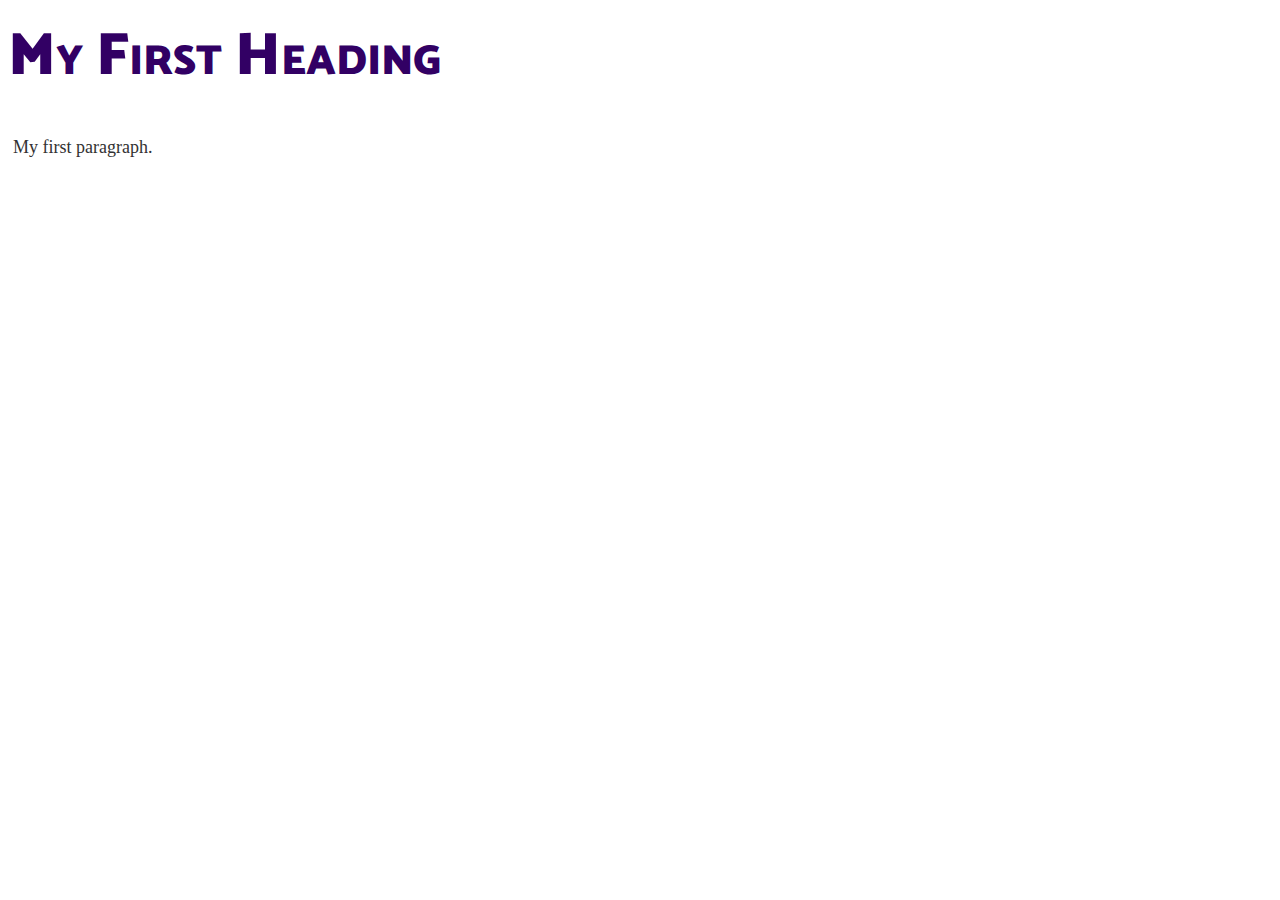
<file: firstExample.html>
<!DOCTYPE html>
<html>

<!-- This is how you add comments to HTML -->
<!-- Richard Davies, Data Science 2021 -->

<!-- You can also include
multi - line comments
if you find that useful -->

<!-- The head contains things you do not see -->
<head>
<title>Page Title</title>

<!-- Link to my CSS file -->
<link rel="stylesheet" href="firstExample.css">
</head>

<!-- The body contains thigs you see -->
<!-- Most elements both open and close, with the content in the middle -->
<body>

<h1>My First Heading</h1>
<p>My first paragraph.</p>

</body>
</html>
</file>
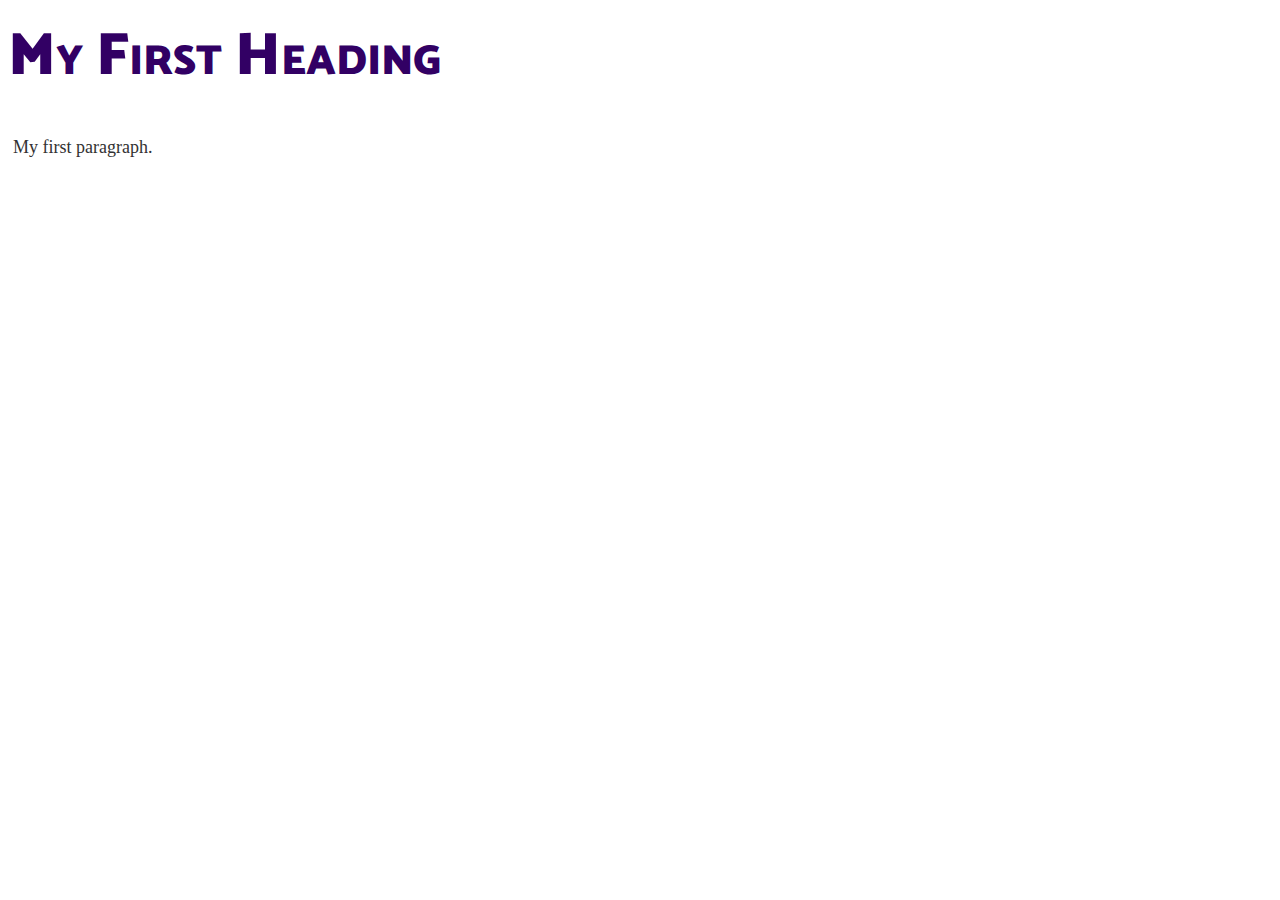
<file: Week1/firstExample.html>
<!DOCTYPE html>
<html>

<!-- This is how you add comments to HTML -->
<!-- Richard Davies, Data Science 2021 -->

<!-- You can also include
multi - line comments
if you find that useful -->

<!-- The head contains things you do not see -->
<head>
<title>Page Title</title>

<!-- Link to my CSS file -->
<link rel="stylesheet" href="firstExample.css">
</head>

<!-- The body contains thigs you see -->
<!-- Most elements both open and close, with the content in the middle -->
<body>

<h1>My First Heading</h1>
<p>My first paragraph.</p>

</body>
</html>
</file>
<file: firstExample.css>
/* Richard Davies */
/* Data Science 2021 */

/* This is a comment */

/* This is a 
multi line comment */

/* CSS files can can also be used to access e.g. fonts */
@import url('https://fonts.googleapis.com/css2?family=Catamaran:wght@900&display=swap');

/* Format my paragraph */
p {
	font-size: 18px;
	margin: 5px 5px;
	line-height: 22.4px;
	color: #323232;
}

/* Format my heading */
h1 {
	font-family: "Catamaran";
	font-variant: small-caps;
	font-size: 60px;
	color: #320064;
	font-weight: 900;
	margin: 0px 0px 30px 0px;
}
</file>
<file: Week1/firstExample.css>
/* Richard Davies */
/* Data Science 2021 */

/* This is a comment */

/* This is a 
multi line comment */

/* CSS files can can also be used to access e.g. fonts */
@import url('https://fonts.googleapis.com/css2?family=Catamaran:wght@900&display=swap');

/* Format my paragraph */
p {
	font-size: 18px;
	margin: 5px 5px;
	line-height: 22.4px;
	color: #323232;
}

/* Format my heading */
h1 {
	font-family: "Catamaran";
	font-variant: small-caps;
	font-size: 60px;
	color: #320064;
	font-weight: 900;
	margin: 0px 0px 30px 0px;
}
</file>
